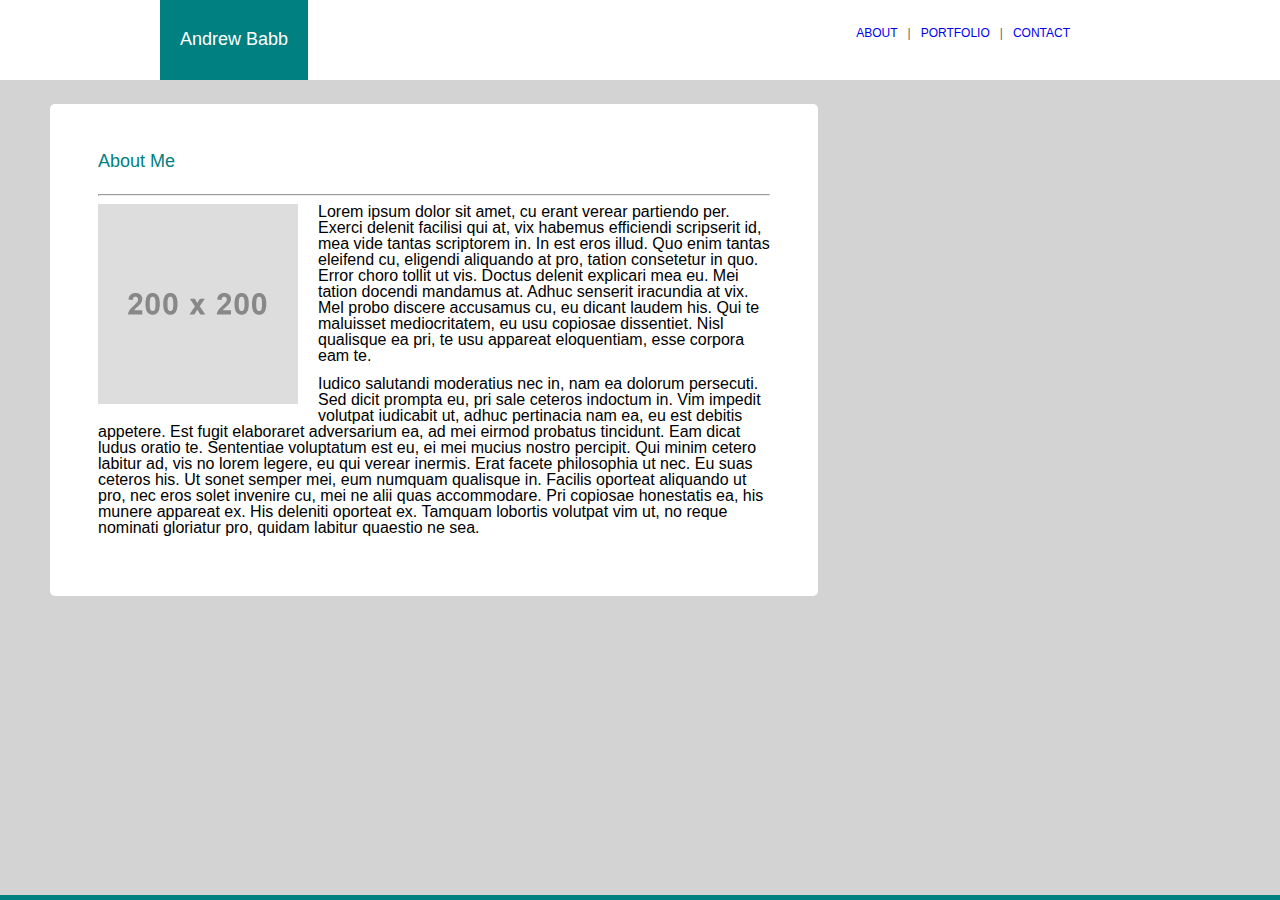
<file: index.html>
<!DOCTYPE html>
<html lang="en-us">

<head>
    <meta charset="UTF-8">
    <meta name="viewport" content="width=device-width, initial-scale=1.0">
    <title>Wireframe Homework</title>
    <link rel="stylesheet" type="text/css" href="./assets/css/reset.css">
    <link rel="stylesheet" type="text/css" href="./assets/css/style.css">
</head>

<body>
    <div id="topwhite">
        <div id="topnav">
            <div id="name">Andrew Babb</div> 
            <div id="navlinks">
                <a href="index.html" id="navlinks2">ABOUT</a>|<a href="portfolio.html" id="navlinks2">PORTFOLIO</a>|<a href="contact.html" id="navlinks2">CONTACT</a>
            </div>
        </div>
    </div>
    <div id="bigbody">
        <div id="textbodycenter">
            <div id="textbody">
                <h1>About Me</h1><br>
                <hr>
                <div id="myimage">
                        <img src="./assets/images/placeholder.jpg" id="myimage"></img>
                </div>
                <p>Lorem ipsum dolor sit amet, cu erant verear partiendo per. Exerci delenit facilisi qui at, vix habemus efficiendi scripserit id, mea vide tantas scriptorem in. In est eros illud. Quo enim tantas eleifend cu, eligendi aliquando at pro, tation consetetur in quo.

                    Error choro tollit ut vis. Doctus delenit explicari mea eu. Mei tation docendi mandamus at. Adhuc senserit iracundia at vix. Mel probo discere accusamus cu, eu dicant laudem his. Qui te maluisset mediocritatem, eu usu copiosae dissentiet. Nisl qualisque ea pri, te usu appareat eloquentiam, esse corpora eam te.
                </p>
                Iudico salutandi moderatius nec in, nam ea dolorum persecuti. Sed dicit prompta eu, pri sale ceteros indoctum in. Vim impedit volutpat iudicabit ut, adhuc pertinacia nam ea, eu est debitis appetere. Est fugit elaboraret adversarium ea, ad mei eirmod probatus tincidunt. Eam dicat ludus oratio te.

Sententiae voluptatum est eu, ei mei mucius nostro percipit. Qui minim cetero labitur ad, vis no lorem legere, eu qui verear inermis. Erat facete philosophia ut nec. Eu suas ceteros his.

Ut sonet semper mei, eum numquam qualisque in. Facilis oporteat aliquando ut pro, nec eros solet invenire cu, mei ne alii quas accommodare. Pri copiosae honestatis ea, his munere appareat ex. His deleniti oporteat ex. Tamquam lobortis volutpat vim ut, no reque nominati gloriatur pro, quidam labitur quaestio ne sea.
                <p>

                </p>
            </div>
        </div>
    </div>
    <div id="bottomteal"><br></div>
</body>
</file>
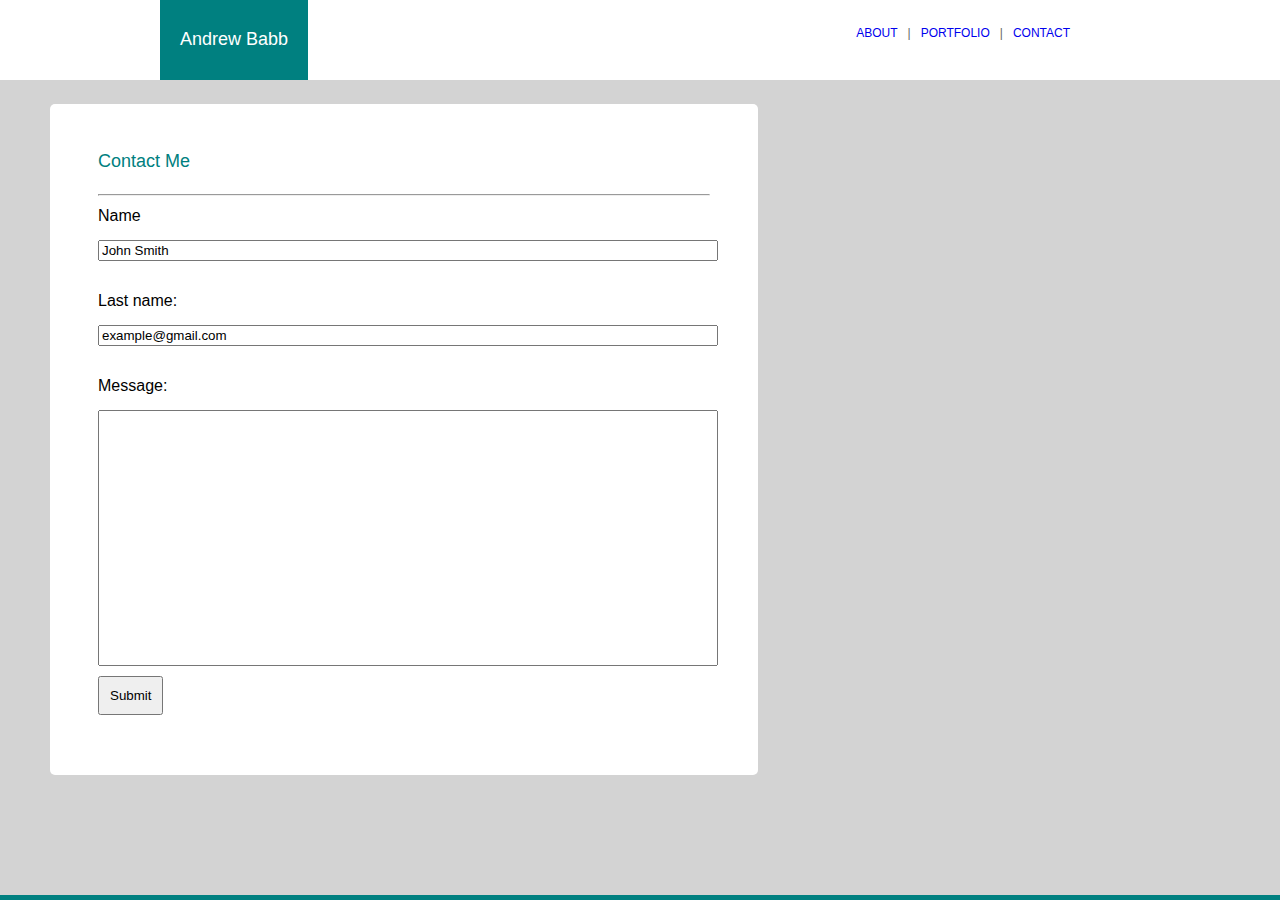
<file: contact.html>
<!DOCTYPE html>
<html lang="en-us">

<head>
    <meta charset="UTF-8">
    <meta name="viewport" content="width=device-width, initial-scale=1.0">
    <title>Wireframe Homework</title>
    <link rel="stylesheet" type="text/css" href="./assets/css/reset.css">
    <link rel="stylesheet" type="text/css" href="./assets/css/style.css">
</head>

<body>
    <div id="topwhite">
        <div id="topnav">
            <div id="name">Andrew Babb</div> 
            <div id="navlinks">
                <a href="index.html" id="navlinks2">ABOUT</a>|<a href="portfolio.html" id="navlinks2">PORTFOLIO</a>|<a href="contact.html" id="navlinks2">CONTACT</a>
            </div>
        </div>
    </div>
    <div id="bigbody">
        <div id="textbodycenter">
            <div id="textbodyf">
                <h1>Contact Me</h1><br>
                <hr>
                <p>
                        <form action="mailto:email@email.email">
                            Name<br><br>
                            <input type="text" name="name" value="John Smith">
                            <br><br><br>
                            Last name:<br><br>
                            <input type="text" name="email" value="example@gmail.com">
                            <br><br><br>
                            Message:<br><br>
                            <input class="textcomments" type="text" name="message" value=""><br>
                            <input class="submitbutton" type="submit" value="Submit">
                          </form>  
                </p>

                </p>
            </div>
        </div>
    </div>
    <div id="bottomteal"><br></div>
</body>
</file>
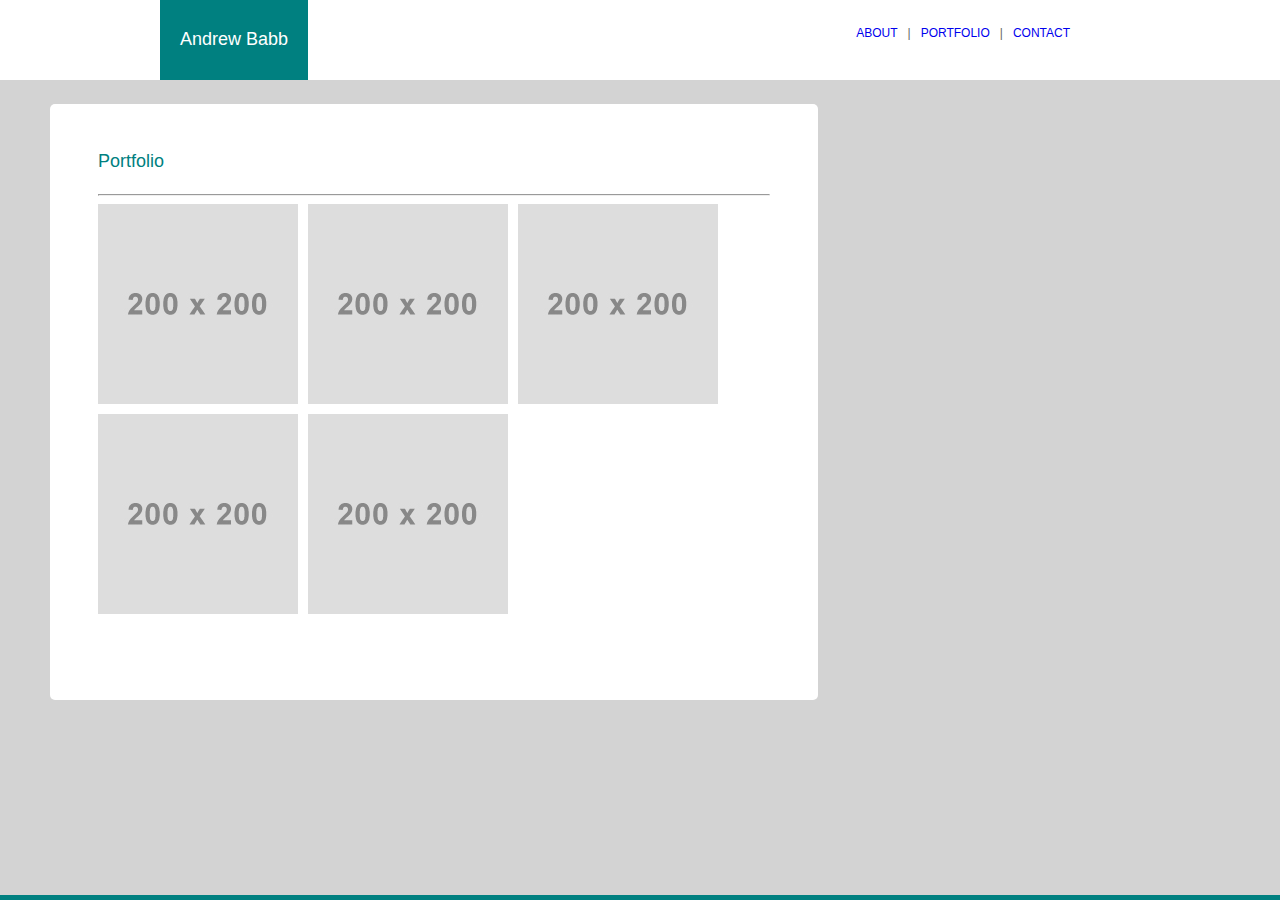
<file: portfolio.html>
<!DOCTYPE html>
<html lang="en-us">

<head>
    <meta charset="UTF-8">
    <meta name="viewport" content="width=device-width, initial-scale=1.0">
    <title>Wireframe Homework</title>
    <link rel="stylesheet" type="text/css" href="./assets/css/reset.css">
    <link rel="stylesheet" type="text/css" href="./assets/css/style.css">
</head>

<body>
    <div id="topwhite">
        <div id="topnav">
            <div id="name">Andrew Babb</div> 
            <div id="navlinks">
                <a href="index.html" id="navlinks2">ABOUT</a>|<a href="portfolio.html" id="navlinks2">PORTFOLIO</a>|<a href="contact.html" id="navlinks2">CONTACT</a>
            </div>
        </div>
    </div>
    <div id="bigbody">
        <div id="textbodycenter">
            <div id="textbodyport">
                <h1>Portfolio</h1><br>
                <hr>
                <img src="assets/images/placeholder.jpg"></img><img src="assets/images/placeholder.jpg"></img><img src="assets/images/placeholder.jpg"></img><img src="assets/images/placeholder.jpg"></img><img src="assets/images/placeholder.jpg"></img>
            </div>
        </div>
    </div>
    <div id="bottomteal"><br></div>
</body>
</file>
<file: assets/css/style.css>
body{
    font-family: Arial, Helvetica, sans-serif;
    background: lightgray;
    -webkit-align-content: center;
    align-content: center;
    box-sizing: border-box;
    text-align: center;
    
}

#topwhite{
    width: 100%;
    background-color: white;
}

#topnav{
    min-height: 50px;
    max-width: 960px;
    background-color: white;
    margin: 0 auto;
    overflow: hidden;
    position: static;
}

#navlinks2{
    margin-left: 10px;
    margin-right: 10px;
    position: static;
}

#name{
    font-size: 18px;
    color:white;
    background-color: teal;
    padding-left: 20px;
    padding-right: 20px;
    float: left;
    height: 50px;
    padding-top: 30px;
    position: static;
}

#navlinks{
    float: right;
    font-size: 12px;
    background-color:white;
    color: #666;
    padding-left: 20px;
    padding-right: 40px;
    padding-top: 27px;
    height:47px;
    position: static;
}

#bigbody{
    background-color:lightgrey;
    border-top-color: dimgray;
    border-top-width:2px;
    width: 100%;
}

#textbodycenter{
    /*margin: 0 auto;
    max-width: 768px;*/
    max-width: 768px;
    min-width: 708px;
    float: left;    
    margin-left: 50px;
}

#textbody{
    background-color: white;
    margin-top: 24px;
    color: black;
    border-color: dimgray;
    border-radius: 5px;
    border-width: 1px;
    padding: 48px;
    text-align: left;
    margin-bottom: 24px;
    float: left;

}

#textbodyf{
    background-color: white;
    margin-top: 24px;
    color: black;
    border-color: dimgray;
    border-radius: 5px;
    border-width: 1px;
    padding: 48px;
    text-align: left;
    margin-bottom: 24px;

}

#textbodyport{
    background-color: white;
    margin-top: 24px;
    color: black;
    border-color: dimgray;
    border-radius: 5px;
    border-width: 1px;
    padding: 48px;
    text-align: left;
    height: 500px;
    margin-bottom: 24px;
    overflow: scroll;

}

#myimage{
    float:left; 
    margin-right: 10px;
    margin-bottom: 10px;    
}

h1{
    color:teal;
    font-size: 18px;
}

p{
    margin-bottom: 12px;
}

img{
    margin-bottom:10px;
    margin-right:10px;
    float: left;
}

#bottomteal{
    background-color: teal;
    height:5px;
    position:fixed;
    width:100%;
    bottom:0;
}


.textcomments{
    height: 250px;
    width:100%;
    margin-bottom: 10px;
}

.submitbutton{
    height: auto;
    width: auto;
    padding: 10px;
}

a{
    text-decoration: none;
}

form{
    width: 100%;
}
input{
    width: 100%;
}

@media screen and (max-width: 768px) {

    #topnav{
        min-height: 50px;
        max-width: 768px;
        background-color: white;
        margin: 0 auto;
        overflow: hidden;
        position: static;
    }

    #name{
        font-size: 18px;
        color:white;
        background-color: teal;
        padding-left: 20px;
        padding-right: 20px;
        float: left;
        height: 50px;
        padding-top: 30px;
        position: static;
    }
    
    #navlinks{
        display: inline-block;
        float: right;
        font-size: 12px;
        background-color:white;
        color: #666;
        padding-left: 10px;
        padding-right: 30px;
        padding-top: 27px;
        height:50px;
        position: static;
    }

    #textbodycenter{
        clear: auto;
        margin: 0 auto;
        max-width: 748px;
        min-width: 640px;
    }

    #textbody{
        background-color: white;
        margin-top: 24px;
        color: black;
        border-color: dimgray;
        border-radius: 5px;
        border-width: 1px;
        padding: 48px;
        text-align: left;
        margin-bottom: 24px;
        margin-left: 10px;
        margin-right: 10px;
    
    }

    form{
        width: 100%;
    }
    input{
        width: 100%;
    }

}


@media screen and (max-width: 640px) {

    #textbodycenter{
        margin: 0 auto;
        max-width: 100%;
    }

    #topnav{
        min-height: 50px;
        max-width: 640  px;
        background-color: white;
        margin: 0 auto;
        overflow: hidden;
        position: static;
    }

    #name{
        font-size: 24px;
        color:white;
        background-color: teal;
        text-align: center;
        clear:auto;
        margin: 0 auto;
        height: 50px;
        padding-top: 30px;
        width: 100%;
        position: static;
    }
    
    #navlinks{  
     display: inline-block;
        margin: auto 0;
        width: 100%;    
        color: #999;
        text-decoration: none;
        text-align:center;
        position: static;
        border-left: 1px solid #efefef;
    }

    #myimage{
        clear:auto;
        margin: 0 auto;
        margin-right: 10px;
        margin-bottom: 10px;
        min-width: 90%; 
           
    }

    #portimage{
        clear:auto;
        margin: 0 auto;
        margin-right: 10px;
        margin-bottom: 10px;
        min-width: 100%;
        max-width: 600px;    
    }

    p{
       clear: auto;
        margin-bottom: 12px;
    }

    #textbodycenter{
        clear: auto;
        margin: 0 auto;
        max-width: 640px;
        min-width: 320px;
    }

    #textbody{
        clear:auto;
        background-color: white;
        margin-top: 24px;
        color: black;
        border-color: dimgray;
        border-radius: 5px;
        border-width: 1px;
        padding: 48px;
        text-align: left;
        margin-bottom: 24px;
        margin-left: 10px;
        margin-right: 10px;
    
    }
    
    form{
        width: 100%;
    }
    input{
        width: 100%;
    }
}
</file>
